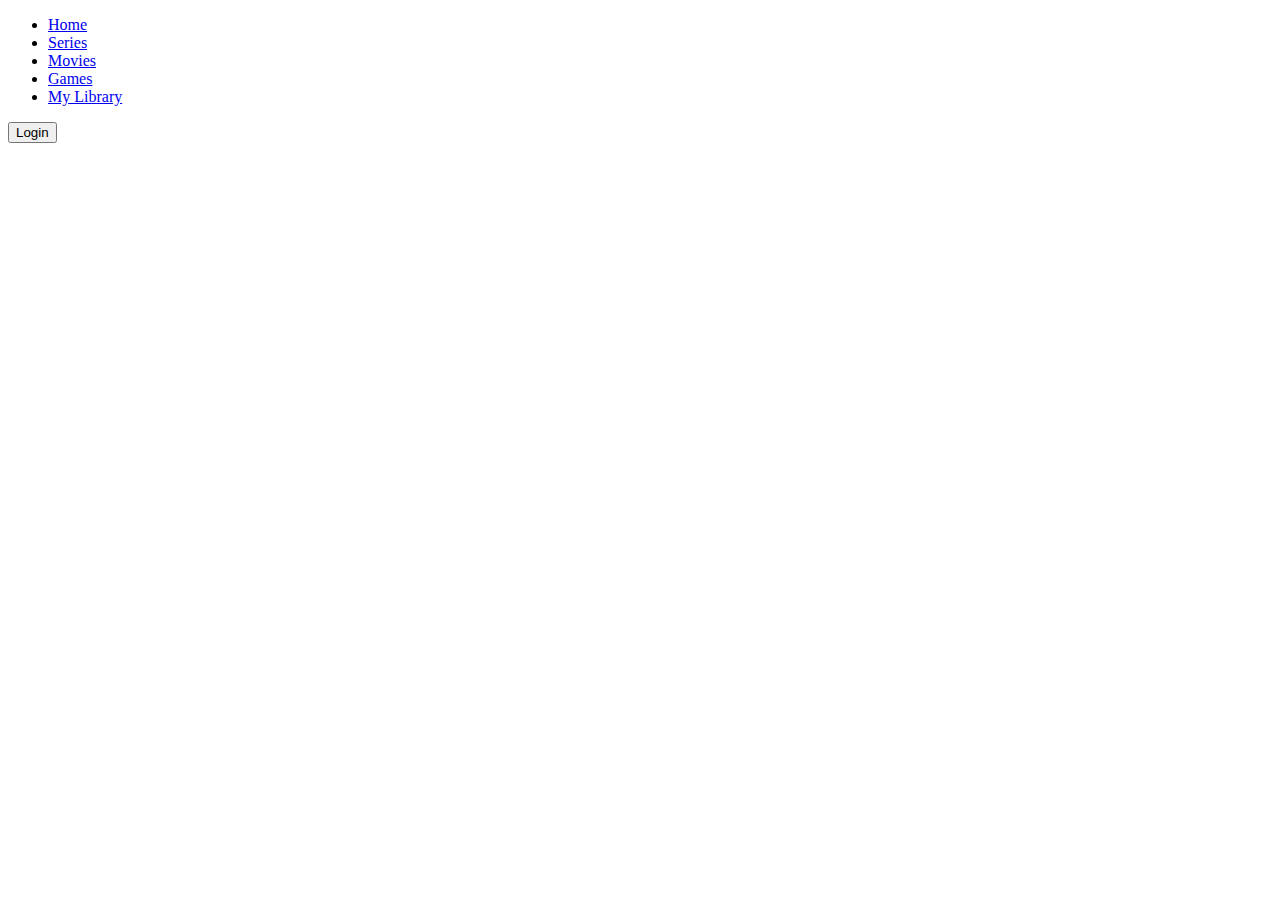
<file: mybio.html>
<!DOCTYPE html>
<html lang="en">
<head>
    <meta charset="UTF-8">
    <meta name="viewport" content="width=device-width, initial-scale=1.0">
    <title>Plex Practice Project</title>
</head>
<body>
    
<div class="navbar">
    <ul class="nav">
        <li><a href="#">Home</a></li>
        <li><a href="#">Series</a></li>
        <li><a href="#">Movies</a></li>
        <li><a href="#">Games</a></li>
        <li><a href="#">My Library</a></li>
    </ul>
    <div class="login"><button type="login">Login</button></div>
</div>

</body>
</html>
</file>
